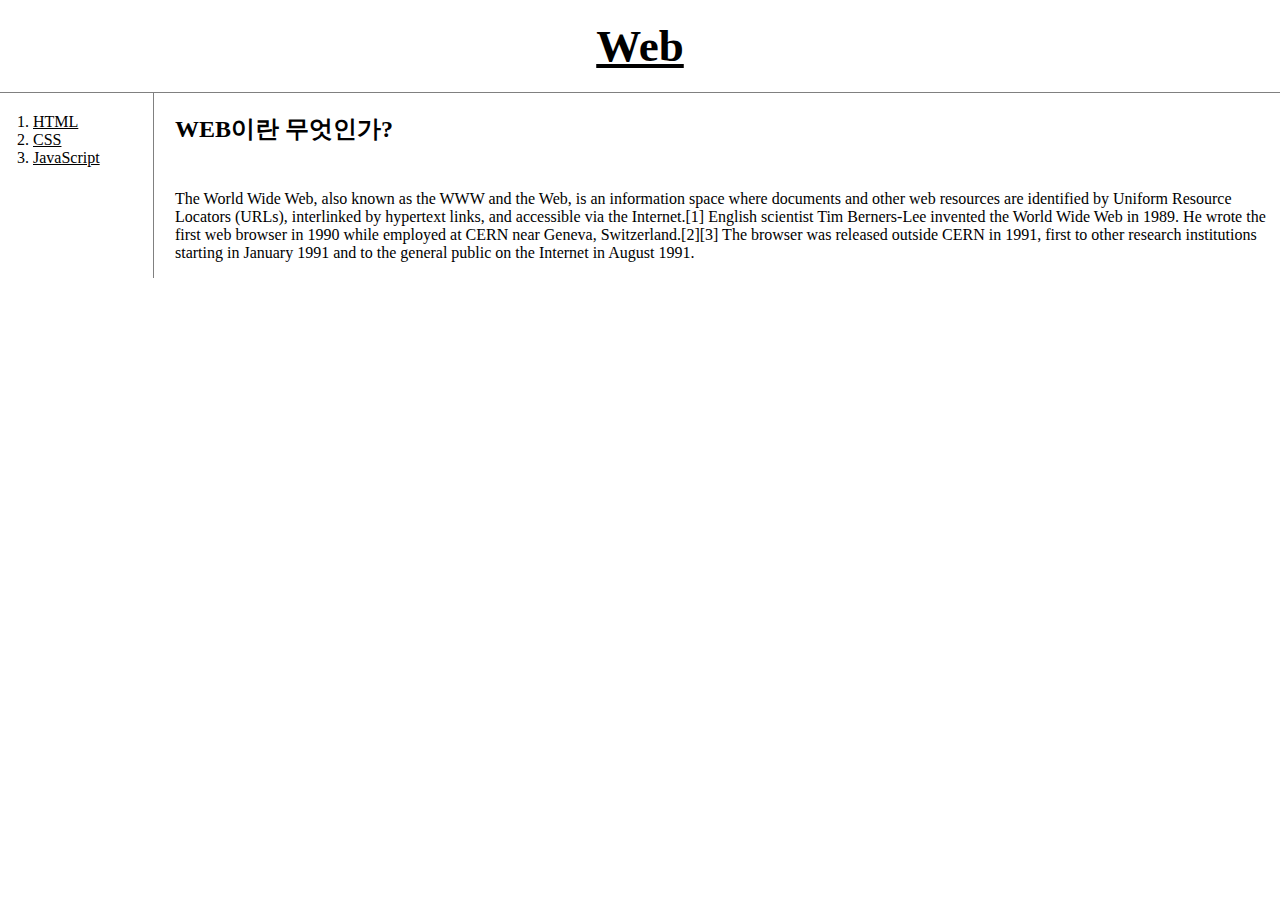
<file: index.html>
<!doctype html>
<html>
<head>
<title>WEB1 - Welcome</title>
<meta charset="utf-8">
<link rel="stylesheet" href="style.css">
</head>
<body>
  <h1><a href="index.html">Web</a></h1>
<div id="grid">
  <ol>
    <li><a href="1.html">HTML</a><br></li>
    <li><a href="2.html">CSS</a><br></li>
    <li><a href="3.html">JavaScript</a><br></li>
  </ol>
  <div id = "article">
    <h2>WEB이란 무엇인가?</h2>
    <p style ="margin-top:45px;">The World Wide Web, also known as the WWW and the Web, is an information space where documents and other web resources are identified by Uniform Resource Locators (URLs), interlinked by hypertext links, and accessible via the Internet.[1] English scientist Tim Berners-Lee invented the World Wide Web in 1989. He wrote the first web browser in 1990 while employed at CERN near Geneva, Switzerland.[2][3] The browser was released outside CERN in 1991, first to other    research institutions starting in January 1991 and to the general public on the Internet in August 1991.</p>
  </div>
</div>
</body>
</html>
</file>
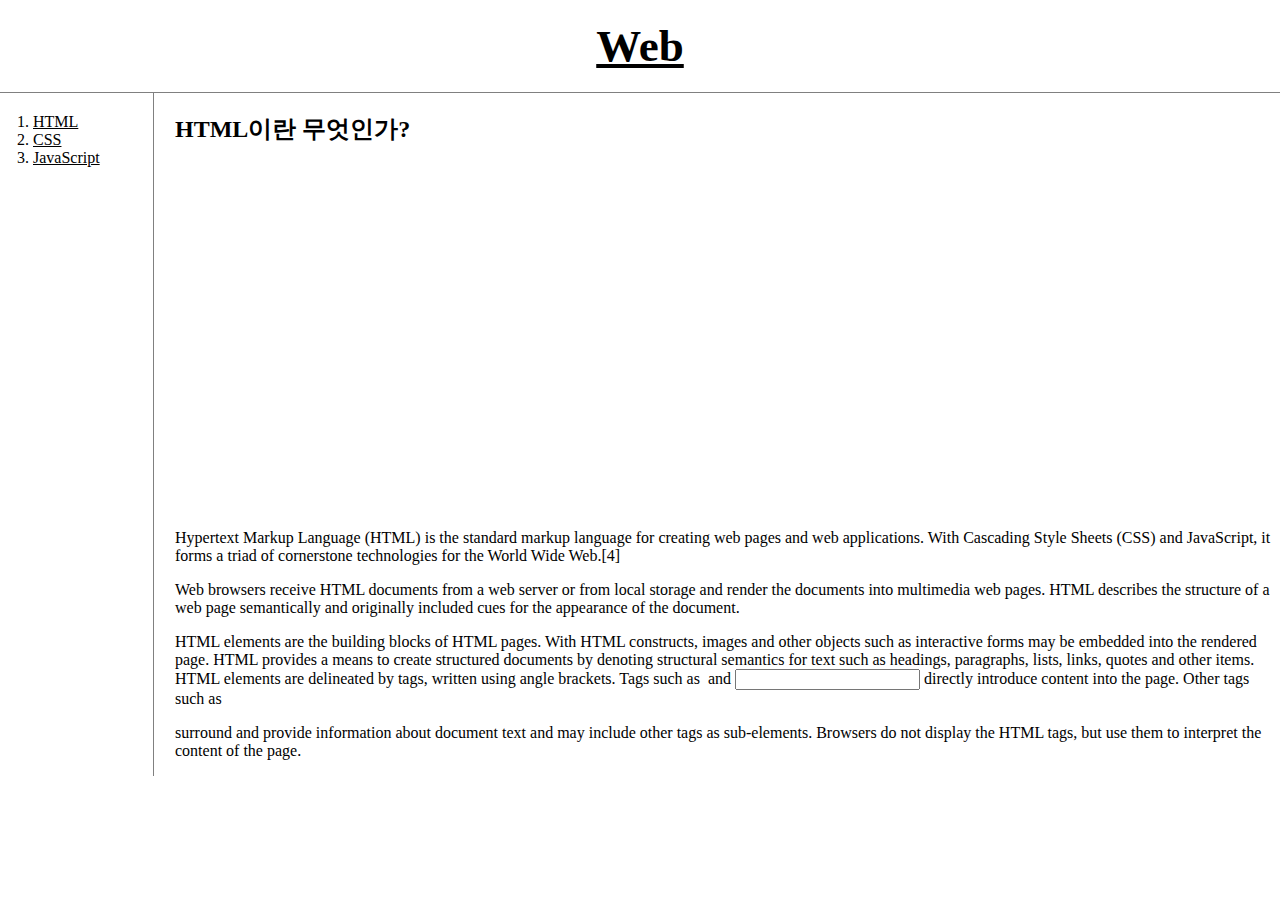
<file: 1.html>
<!doctype html>
<html>
<head>
<title>WEB1 -HTML</title>
<meta charset="utf-8">
<link rel="stylesheet" href="style.css">
</head>
<body>
  <h1><a href="index.html">Web</a></h1>
<div id = "grid">
  <ol>
    <li><a href="1.html">HTML</a><br></li>
    <li><a href="2.html">CSS</a><br></li>
    <li><a href="3.html">JavaScript</a><br></li>
  </ol>
  <div id="article">
    <h2>HTML이란 무엇인가?</h2>
    <p>
      <iframe width="560" height="315" src="https://www.youtube.com/embed/tZooW6PritE?list=PLuHgQVnccGMDZP7FJ_ZsUrdCGH68ppvPb" frameborder="0" allow="accelerometer; autoplay; encrypted-media; gyroscope; picture-in-picture" allowfullscreen></iframe>
    </p>
    <p style ="margin-top:45px;">Hypertext Markup Language (HTML) is the standard markup language for creating web pages and web applications. With Cascading Style Sheets (CSS) and JavaScript, it forms a triad of cornerstone technologies for the World Wide Web.[4]</p>
    <p>Web browsers receive HTML documents from a web server or from local storage and render the documents into multimedia web pages. HTML describes the structure of a web page semantically and originally included cues for the appearance of the document.</p>
    <p>HTML elements are the building blocks of HTML pages. With HTML constructs, images and other objects such as interactive forms may be embedded into the rendered page. HTML provides a means to create structured documents by denoting structural semantics for text such as headings, paragraphs, lists, links, quotes and other items. HTML elements are delineated by tags, written using angle brackets. Tags such as <img /> and <input /> directly introduce content into the page. Other tags such as <p>surround and provide information about document text and may include other tags as sub-elements. Browsers do not display the HTML tags, but use them to interpret the content of the page.</p>
  </div>
</div>
<p>
  <div id="disqus_thread"></div>
  <script>

  /**
  *  RECOMMENDED CONFIGURATION VARIABLES: EDIT AND UNCOMMENT THE SECTION BELOW TO INSERT DYNAMIC VALUES FROM YOUR PLATFORM OR CMS.
  *  LEARN WHY DEFINING THESE VARIABLES IS IMPORTANT: https://disqus.com/admin/universalcode/#configuration-variables*/
  /*
  var disqus_config = function () {
  this.page.url = PAGE_URL;  // Replace PAGE_URL with your page's canonical URL variable
  this.page.identifier = PAGE_IDENTIFIER; // Replace PAGE_IDENTIFIER with your page's unique identifier variable
  };
  */
  (function() { // DON'T EDIT BELOW THIS LINE
  var d = document, s = d.createElement('script');
  s.src = 'https://web-1-adrpmcewjy.disqus.com/embed.js';
  s.setAttribute('data-timestamp', +new Date());
  (d.head || d.body).appendChild(s);
  })();
  </script>
  <noscript>Please enable JavaScript to view the <a href="https://disqus.com/?ref_noscript">comments powered by Disqus.</a></noscript>

</p>
</body>
</html>
</file>
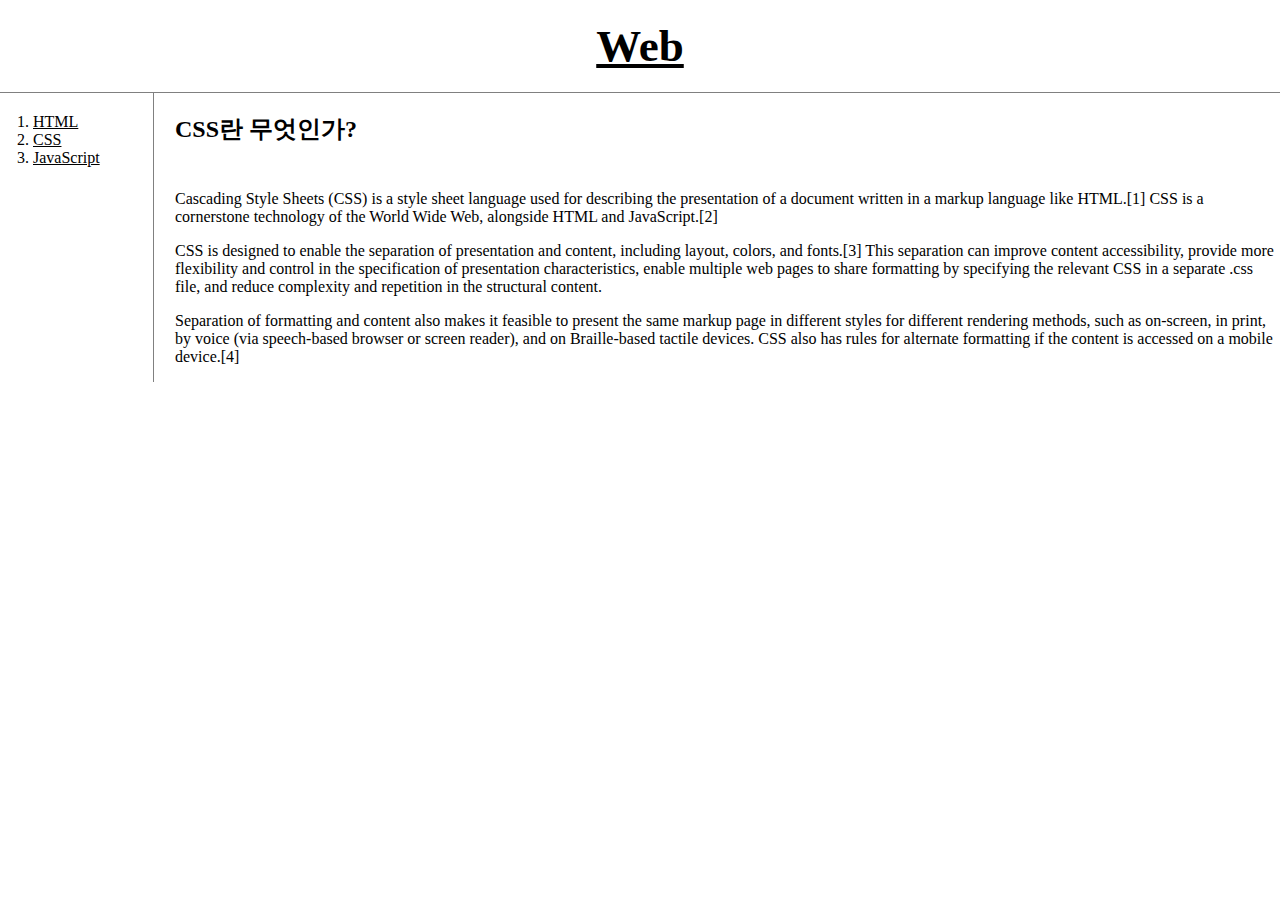
<file: 2.html>
<!doctype html>
<html>
<head>
<title>WEB1 -CSS</title>
<meta charset="utf-8">
<link rel="stylesheet" href="style.css">
</head>
<body>
  <h1><a href="index.html">Web</a></h1>
<div id="grid">
  <ol>
    <li><a href="1.html" >HTML</a><br></li>
    <li><a href="2.html" >CSS</a><br></li>
    <li><a href="3.html">JavaScript</a><br></li>
  </ol>
  <div id="article">
    <h2>CSS란 무엇인가?</h2>   <p style ="margin-top:45px;">Cascading Style Sheets (CSS) is a style sheet language used for describing the presentation of a document written in a markup language like HTML.[1] CSS is a cornerstone technology of the World Wide Web, alongside HTML and JavaScript.[2] </p>   <p>CSS is designed to enable the separation of presentation and content, including layout, colors, and fonts.[3] This separation can improve content accessibility, provide more flexibility and control in the specification of presentation characteristics, enable multiple web pages to share formatting by specifying the relevant CSS in a separate .css file, and reduce complexity and repetition in the structural content.</p>    <p>Separation of formatting and content also makes it feasible to present the same markup page in different styles for different rendering methods, such as on-screen, in print, by voice (via speech-based browser or screen reader), and on Braille-based tactile devices. CSS also has rules for alternate formatting if the content is accessed on a mobile device.[4] </p>
  </div>
</div>
</body>
</html>
</file>
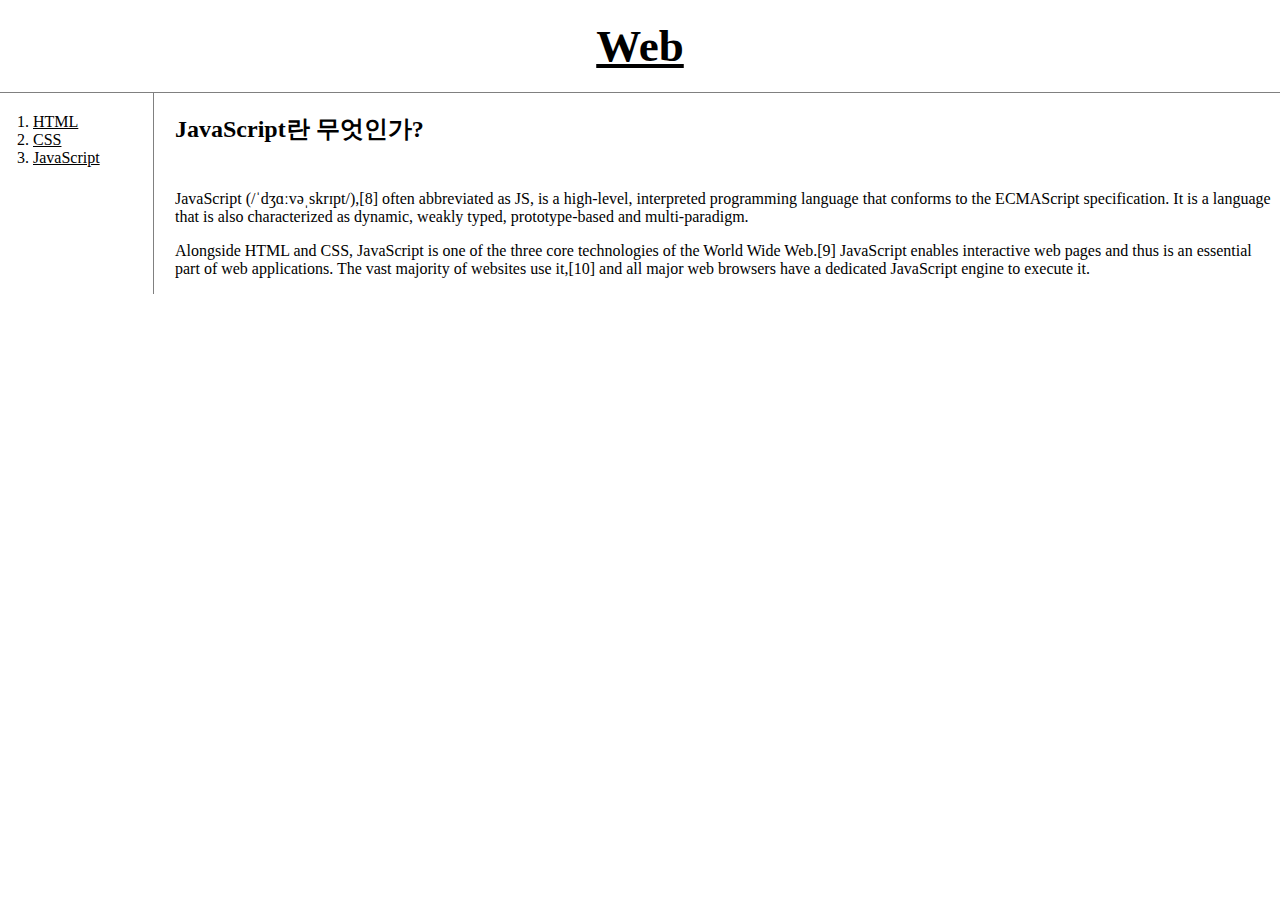
<file: 3.html>
<!doctype html>
<html>
<head>
<title>WEB1 -JavaScript</title>
<meta charset="utf-8">
<link rel="stylesheet" href="style.css">
</head>
<body>
  <h1><a href="index.html">Web</a></h1>
<div id="grid">
  <ol>
    <li><a href="1.html">HTML</a><br></li>
    <li><a href="2.html">CSS</a><br></li>
    <li><a href="3.html">JavaScript</a><br></li>
  </ol>
  <div id="article">
    <h2>JavaScript란 무엇인가?</h2>
    <p style ="margin-top:45px;">JavaScript (/ˈdʒɑːvəˌskrɪpt/),[8] often abbreviated as JS, is a high-level, interpreted programming language that conforms to the ECMAScript specification. It is a language that is also characterized as dynamic, weakly typed, prototype-based and multi-paradigm.</p>
    <p>Alongside HTML and CSS, JavaScript is one of the three core technologies of the World Wide Web.[9] JavaScript enables interactive web pages and thus is an essential part of web applications. The vast majority of websites use it,[10] and all major web browsers have a dedicated JavaScript engine to execute it.</p>
  </div>
</div>
</body>
</html>
</file>
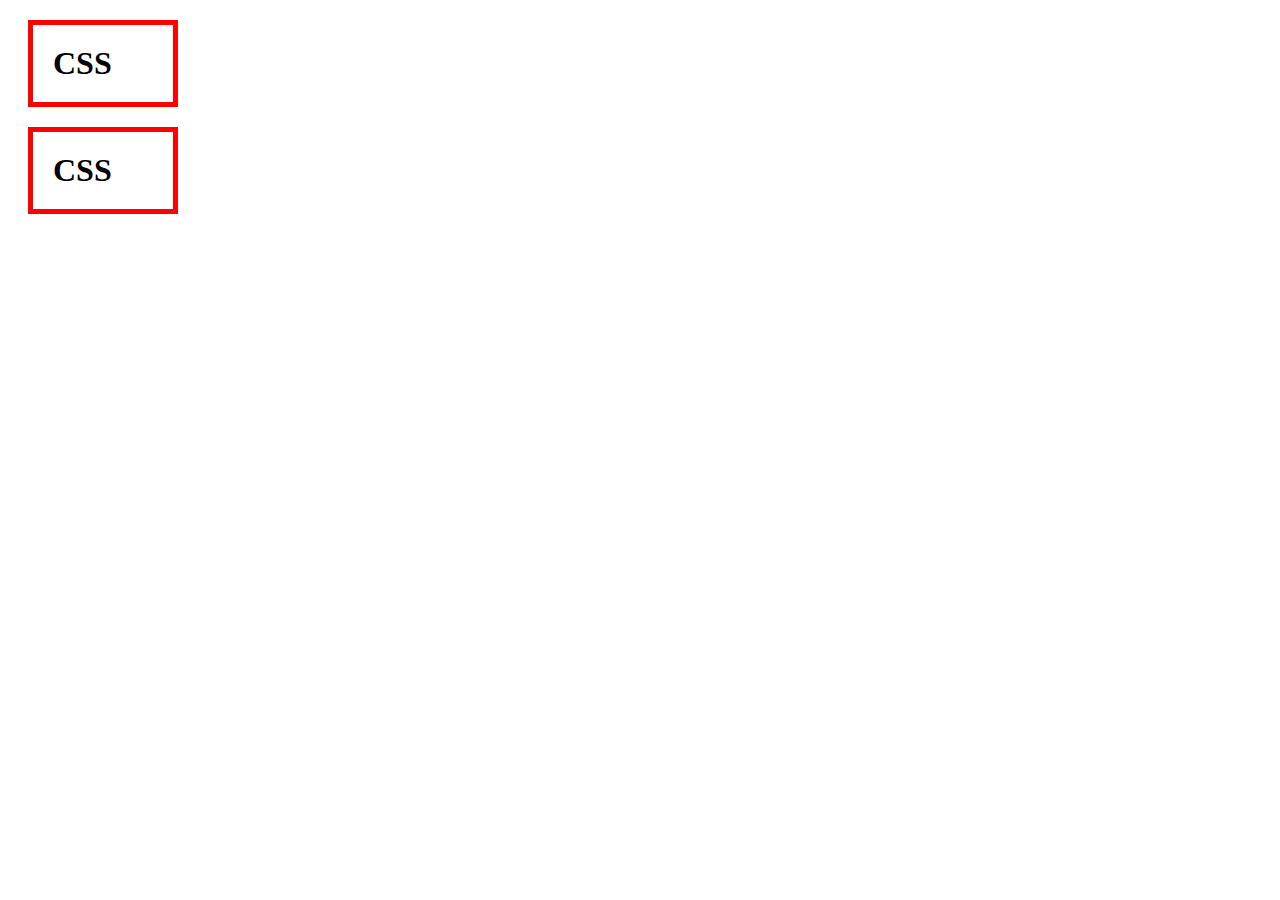
<file: box.html>
<!DOCTYPE html>
<html>
  <head>
    <meta charset="utf-8">
    <title></title>
    <style>
      h1{
        border: 5px solid red;
        padding:20px;
        margin:20px;
        display:block;
        width:100px;
      }

    </style>
  </head>
  <body>
    <h1>CSS</h1>
    <h1>CSS</h1>
  </body>
</html>
</file>
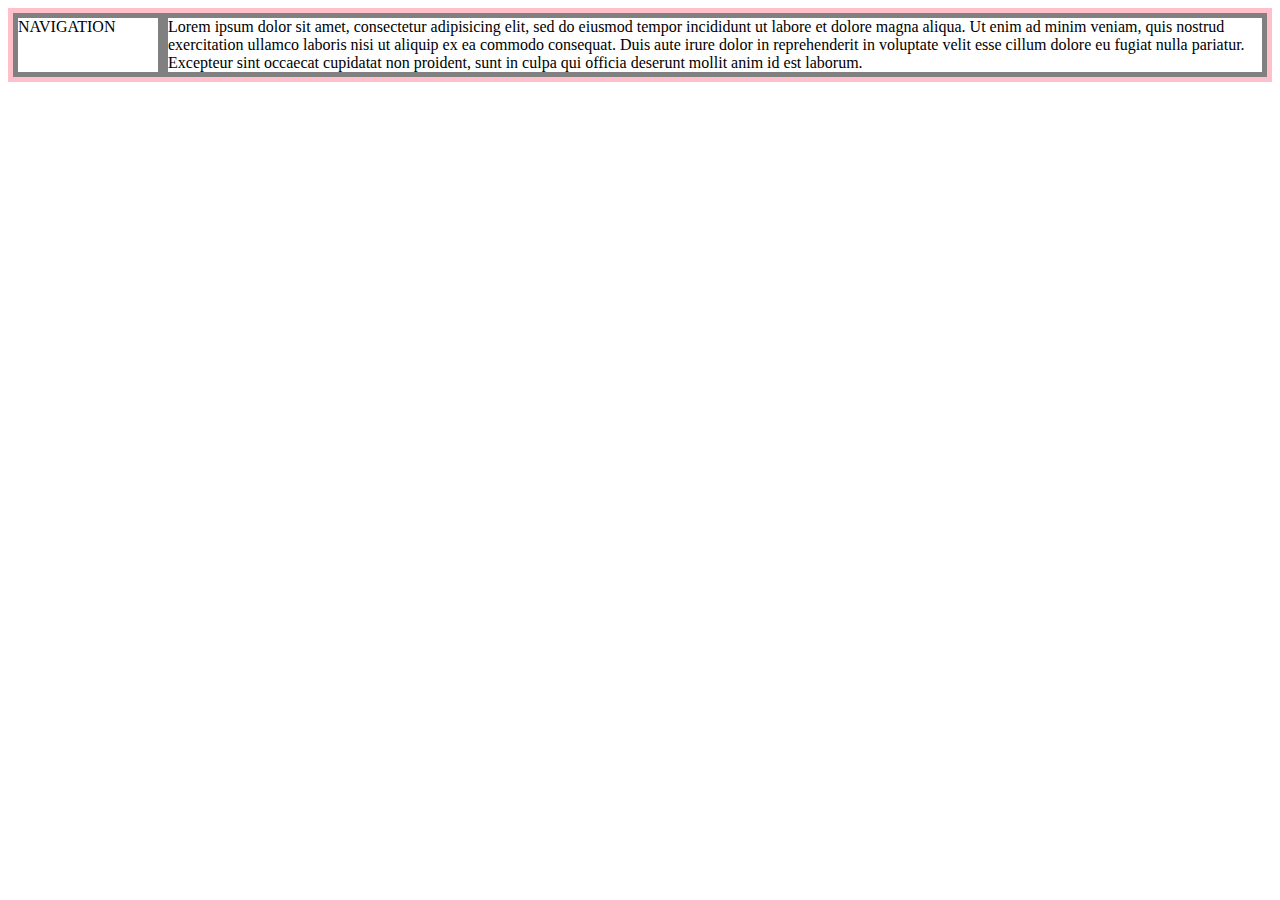
<file: grid.html>
<!DOCTYPE html>
<html>
  <head>
    <meta charset="utf-8">
    <title></title>
    <style>
    #grid{
      border:5px solid pink;
      display:grid;
      grid-template-columns: 150px 1fr;
    }
    div{
      border:5px solid gray;
    }
    </style>
  </head>
  <body>
    <div id="grid">
      <div>NAVIGATION</div>
      <div>Lorem ipsum dolor sit amet, consectetur adipisicing elit, sed do eiusmod tempor incididunt ut labore et dolore magna aliqua. Ut enim ad minim veniam, quis nostrud exercitation ullamco laboris nisi ut aliquip ex ea commodo consequat. Duis aute irure dolor in reprehenderit in voluptate velit esse cillum dolore eu fugiat nulla pariatur. Excepteur sint occaecat cupidatat non proident, sunt in culpa qui officia deserunt mollit anim id est laborum.</div>
    </div>
  </body>
</html>
</file>
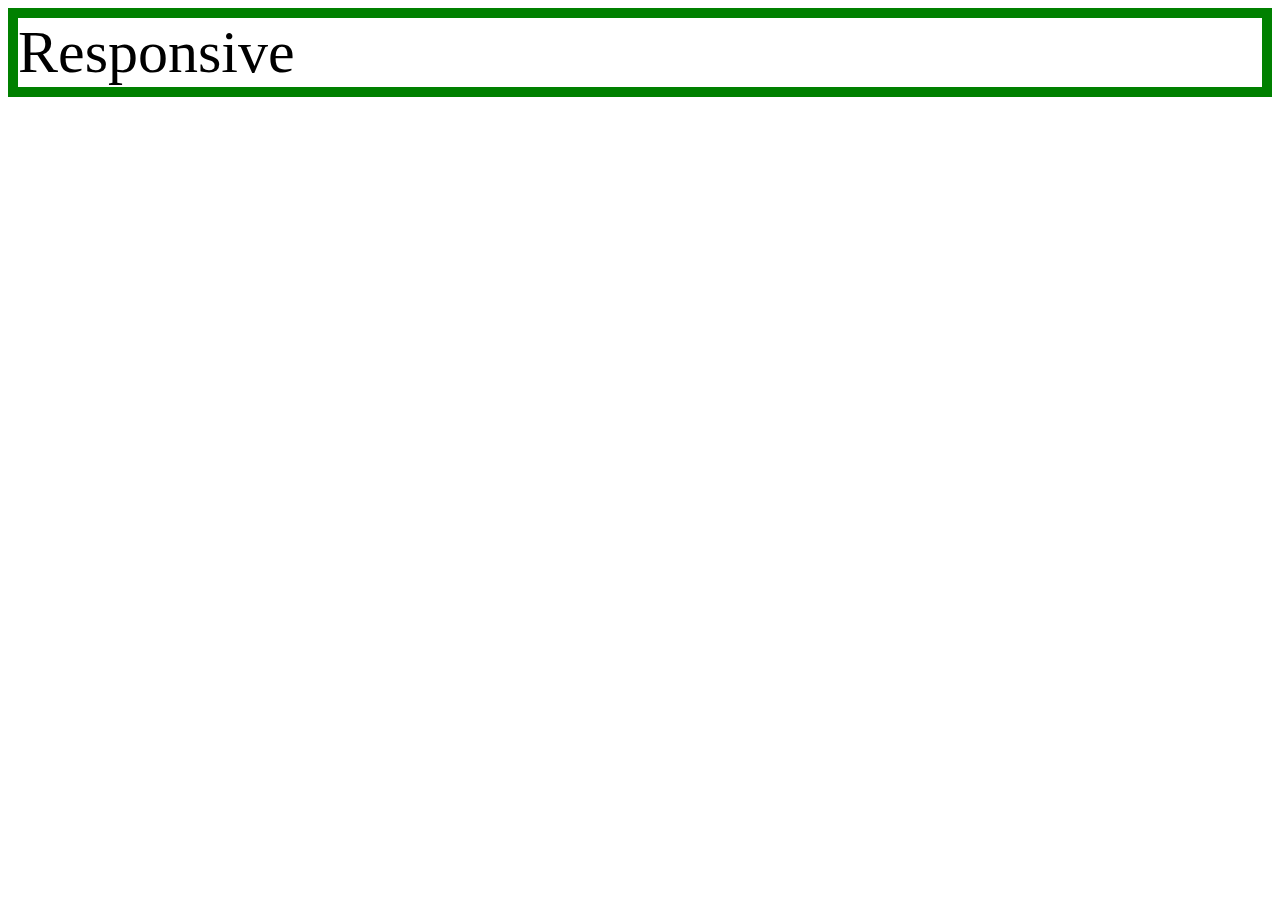
<file: mediaquery.html>
<!DOCTYPE html>
<html>
  <head>
    <meta charset="utf-8">
    <title></title>
    <style>
      div{
        border:10px solid green;
        font-size:60px;
      }
      @media(max-width:800px){
        div{
          display : none;
        }
      }
    </style>
  </head>
  <body>
    <div>
      Responsive
    </div>
  </body>
</html>
</file>
<file: style.css>
body{
  margin:0;
}
a{
  color:black;
}
h1{
  font-size:45px;
  text-align:center;
  border-bottom:1px solid gray;
  margin:0;
  padding:20px;
}
ol{
  border-right:1px solid gray;
  width:100px;
  margin:0;
  padding:20px;
}
#grid{
  display : grid;
  grid-template-columns:150px 1fr;
}
#grid ol{
    padding-left:33px;
}
#grid #article{
  padding-left:25px;
}
@media(max-width:800px){
  #grid{
    display : block;
  }
  ol{
    border-right:none;
  }
  h1{
    border-bottom:none;
  }
}
</file>
